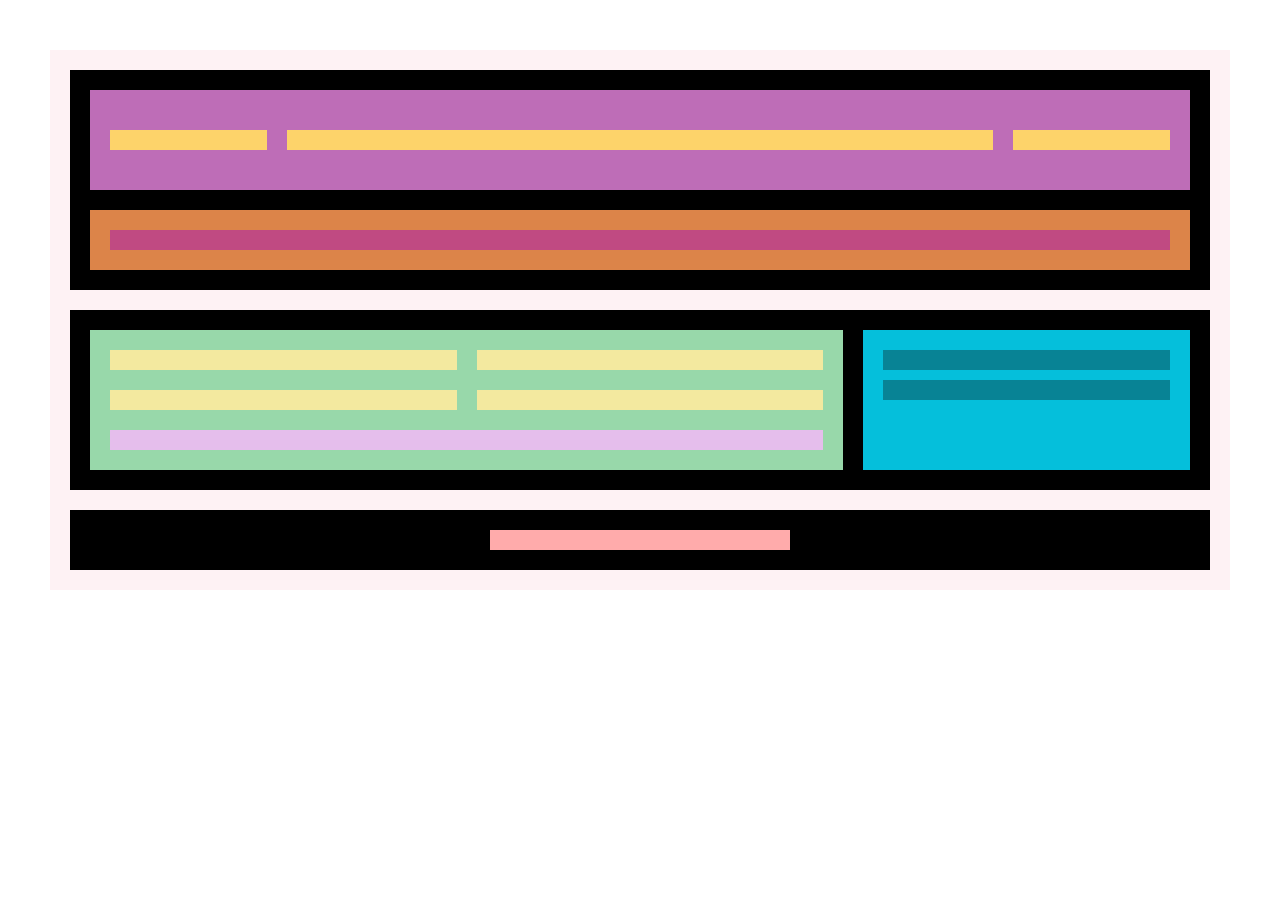
<file: Sprint 1.1 - copia/nivell-1/index.html>
<!DOCTYPE html>
<html lang="en">

<head>
    <meta charset="UTF-8">
    <meta http-equiv="X-UA-Compatible" content="IE=edge">
    <meta name="viewport" content="width=device-width, initial-scale=1.0">
    <title>S1.1 Nivell 1</title>
    <meta name="viewport"
        content="width=device-width, user-scalable=no, initial-scale=1.0, maximum-scale=1.0, minimum-scale=1.0">
    <link rel="stylesheet" href="styles.css">
</head>

<body>
    <div class="general">
        <header class="header">
            <div class="menu">
                <div class="logo"></div>
                <nav class="nav"></nav>
                <div class="rrss"></div>
            </div>
            <div class="principal-text">
                <h1></h1>
            </div>
        </header>
        <section class="section">
            <div class="articles">
                <article class="article"></article>
                <article class="article"></article>
                <article class="article"></article>
                <article class="article"></article>
                <nav class="navegacion"></nav>
            </div>
            <aside class="aside">
                <div class="publi"></div>
                <div class="publi"></div>
            </aside>
        </section>
        <footer class="footer">
            <nav class="final"></nav>
        </footer>
    </div>


</body>

</html>
</file>
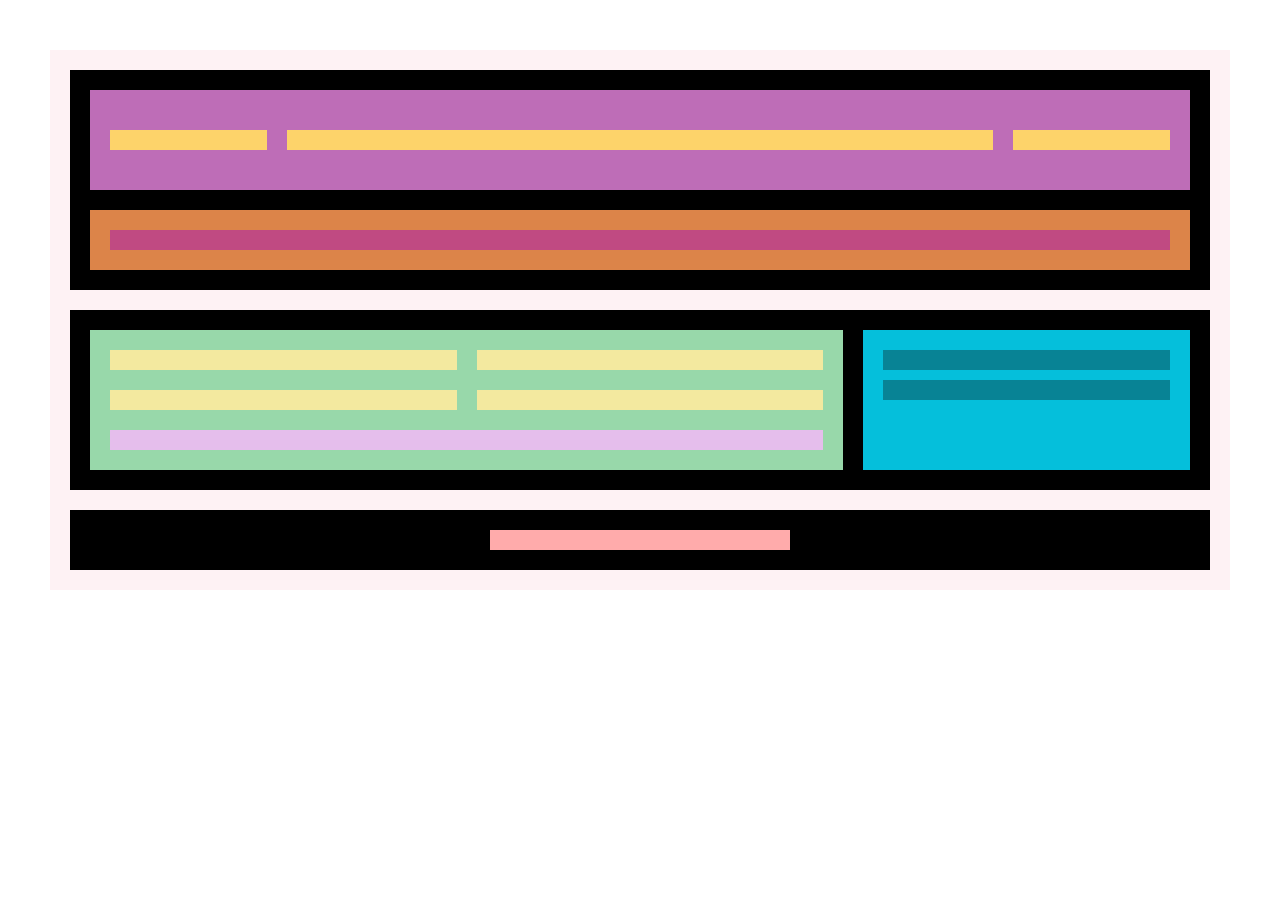
<file: Sprint 1.1 - copia/nivell-2/index.html>
<!DOCTYPE html>
<html lang="en">

<head>
    <meta charset="UTF-8">
    <meta http-equiv="X-UA-Compatible" content="IE=edge">
    <meta name="viewport" content="width=device-width, initial-scale=1.0">
    <title>S1.1 Nivell 2</title>
    <meta name="viewport"
        content="width=device-width, user-scalable=no, initial-scale=1.0, maximum-scale=1.0, minimum-scale=1.0">
    <link rel="stylesheet" href="styles.css">
</head>

<body>
    <div class="general">
        <header class="header">
            <div class="menu">
                <div class="logo"></div>
                <nav class="nav"></nav>
                <div class="rrss"></div>
            </div>
            <div class="principal-text">
                <h1></h1>
            </div>
        </header>
        <section class="section">
            <div class="articles">
                <article class="article"></article>
                <article class="article"></article>
                <article class="article"></article>
                <article class="article"></article>
                <nav class="navegacion"></nav>
            </div>
            <aside class="aside">
                <div class="publi"></div>
                <div class="publi"></div>
            </aside>
        </section>
        <footer class="footer">
            <nav class="final"></nav>
        </footer>
    </div>


</body>

</html>
</file>
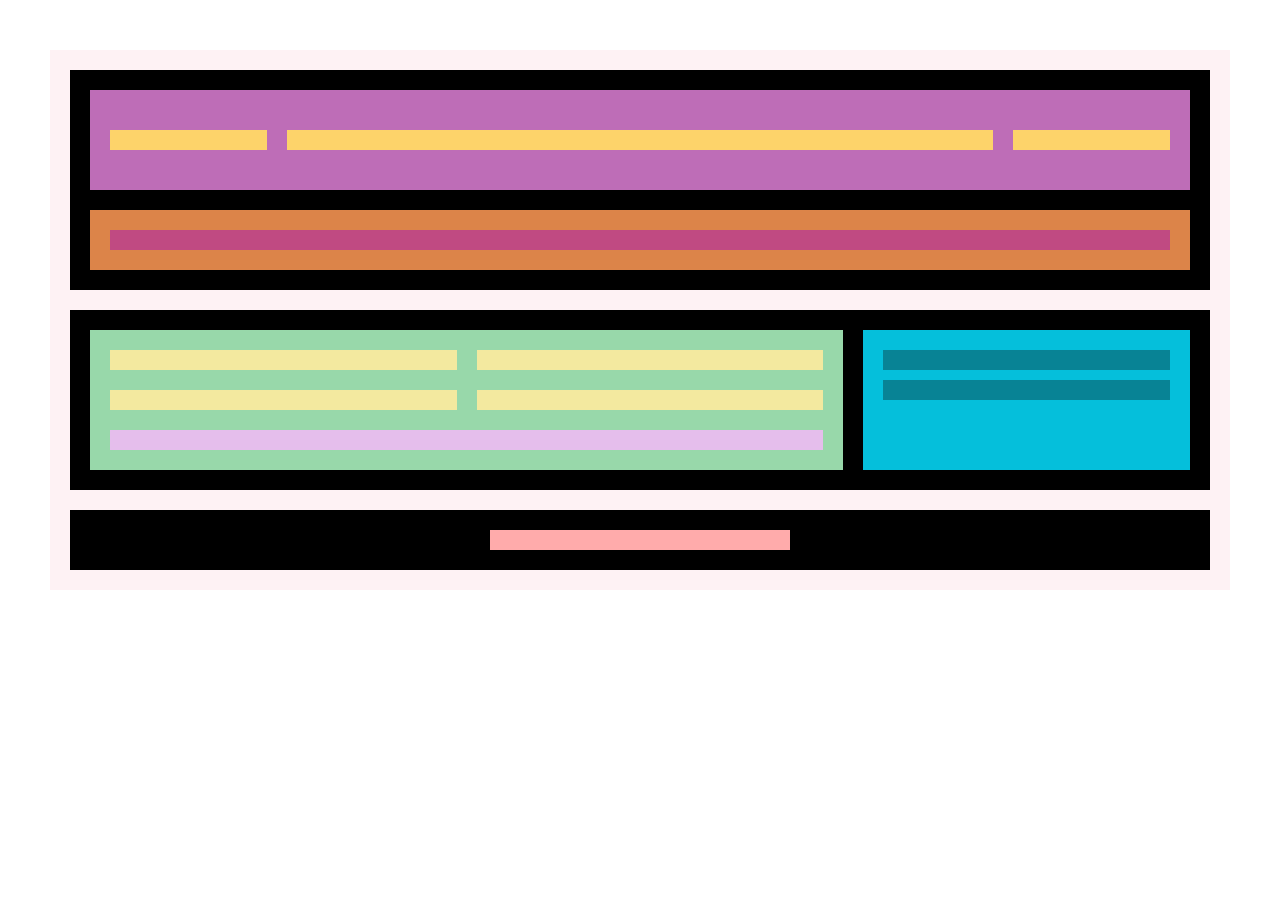
<file: Sprint 1.1 - copia/nivell-3/index.html>
<!DOCTYPE html>
<html lang="en">

<head>
    <meta charset="UTF-8">
    <meta http-equiv="X-UA-Compatible" content="IE=edge">
    <meta name="viewport" content="width=device-width, initial-scale=1.0">
    <title>S1.1 Nivell 3</title>
    <meta name="viewport"
        content="width=device-width, user-scalable=no, initial-scale=1.0, maximum-scale=1.0, minimum-scale=1.0">
    <link rel="stylesheet" href="styles.css">
</head>

<body>
    <div class="general">
        <header class="header">
            <div class="menu">
                <div class="logo"></div>
                <nav class="nav"></nav>
                <div class="rrss"></div>
            </div>
            <div class="principal-text">
                <h1></h1>
            </div>
        </header>
        <section class="section">
            <div class="articles">
                <article class="article"></article>
                <article class="article"></article>
                <article class="article"></article>
                <article class="article"></article>
                <nav class="navegacion"></nav>
            </div>
            <aside class="aside">
                <div class="publi"></div>
                <div class="publi"></div>
            </aside>
        </section>
        <footer class="footer">
            <nav class="final"></nav>
        </footer>
    </div>


</body>

</html>
</file>
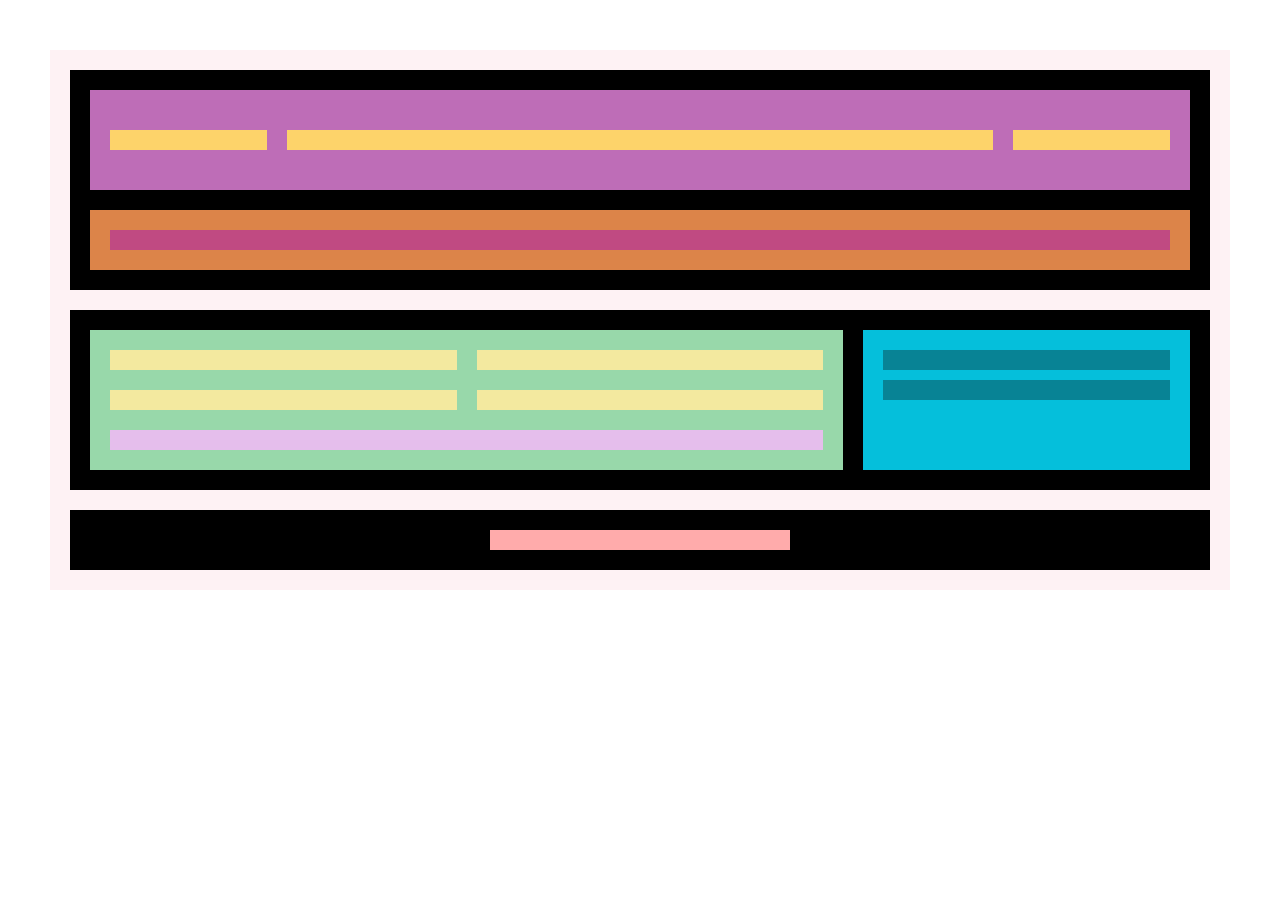
<file: Sprint 1.1/nivell-1/index.html>
<!DOCTYPE html>
<html lang="en">

<head>
    <meta charset="UTF-8">
    <meta http-equiv="X-UA-Compatible" content="IE=edge">
    <meta name="viewport" content="width=device-width, initial-scale=1.0">
    <title>S1.1 Nivell 1</title>
    <meta name="viewport"
        content="width=device-width, user-scalable=no, initial-scale=1.0, maximum-scale=1.0, minimum-scale=1.0">
    <link rel="stylesheet" href="styles.css">
</head>

<body>
    <div class="general">
        <header class="header">
            <div class="menu">
                <div class="logo"></div>
                <nav class="nav"></nav>
                <div class="rrss"></div>
            </div>
            <div class="principal-text">
                <h1></h1>
            </div>
        </header>
        <section class="section">
            <div class="articles">
                <article class="article"></article>
                <article class="article"></article>
                <article class="article"></article>
                <article class="article"></article>
                <nav class="navegacion"></nav>
            </div>
            <aside class="aside">
                <div class="publi"></div>
                <div class="publi"></div>
            </aside>
        </section>
        <footer class="footer">
            <nav class="final"></nav>
        </footer>
    </div>

    <script src="https://cdn.jsdelivr.net/npm/bootstrap@5.0.2/dist/js/bootstrap.bundle.min.js" integrity="sha384-MrcW6ZMFYlzcLA8Nl+NtUVF0sA7MsXsP1UyJoMp4YLEuNSfAP+JcXn/tWtIaxVXM" crossorigin="anonymous"></script>

</body>

</html>
</file>
<file: Sprint 1.1 - copia/nivell-1/styles.css>
* {
    margin: 10px;
    padding: 10px;
    box-sizing: border-box;
}

.general {
    display: flex;
    flex-flow: column nowrap;
    background: #FEF2F4;
    max-width: 1200px;
}

.header {
    background: #000;
    display: flex;
    flex-flow: column nowrap;
}

.menu {
    background: #BE6DB7;
    display: flex;
    flex-flow: row nowrap;
    height: 100px;
    align-items: center;
}

.logo {
    background: #FDD36A;
    flex: 1 1 auto;
}

.nav {
    background: #FDD36A;
    flex: 5 1 auto;
}

.rrss {
    background: #FDD36A;
    flex: 1 1 auto;
}

.principal-text {
    background: #DC8449;
}

h1 {
    background: #C04A82;
}

.section {
    background: #000;
    display: flex;
}

.articles {
    background: #98D8AA;
    flex: 2 1 auto;
    display: flex;
    flex-flow: row wrap;
}

.article {
    background: #F3E99F;
    flex: 1 1 40%;
}

.navegacion {
    background: #E5BEEC;
    flex: 1 1 100%;
}

.aside {
    background: #05BFDB;
    flex: 1 1 auto;
}

.publi {
    background: #088395;
}

.footer {
    background: #000;
    display: flex;
    justify-content: center;
}

.final {
    background: #FFABAB;
    width: 300px;
}


@media (min-width: 768px) and (max-width: 1024px) {
    .section {
        flex-direction: column;
        background: #ffff00;
    }
    .menu {
        height: auto;
    }

    .aside {
        display: flex;
        justify-content: center;
        flex-direction: column;
    }
}

@media (min-width: 320px) and (max-width: 767px) {
    .section {
        flex-direction: column;
        background: #ffff00;
    }

    .menu {
        flex-direction: column;
        flex-flow: column;
        height: auto;
    }

    .logo {
        width: 100%;
    }   

    .nav {
        width: 100%;
    }    

    .rrss {
        width: 100%;
    }

    .aside {
        display: flex;
        justify-content: center;
        background: #ff8000;
        flex-direction: column;
    }
    
    .articles {
        flex-direction: column;
    }

    .publi {
        background: #f7bd56;
    }
}
</file>
<file: Sprint 1.1 - copia/nivell-2/styles.css>
* {
    margin: 10px;
    padding: 10px;
    box-sizing: border-box;
}

.general {
    display: flex;
    flex-flow: column nowrap;
    background: #FEF2F4;
    max-width: 1200px;
}

.header {
    background: #000;
    display: flex;
    flex-flow: column nowrap;
}

.menu {
    background: #BE6DB7;
    display: flex;
    flex-flow: row nowrap;
    height: 100px;
    align-items: center;
}

.logo {
    background: #FDD36A;
    flex: 1 1 auto;
}

.nav {
    background: #FDD36A;
    flex: 5 1 auto;
}

.rrss {
    background: #FDD36A;
    flex: 1 1 auto;
}

.principal-text {
    background: #DC8449;
}

h1 {
    background: #C04A82;
}

.section {
    background: #000;
    display: flex;
}

.articles {
    background: #98D8AA;
    flex: 2 1 auto;
    display: flex;
    flex-flow: row wrap;
}

.article {
    background: #F3E99F;
    flex: 1 1 40%;
}

.navegacion {
    background: #E5BEEC;
    flex: 1 1 100%;
}

.aside {
    background: #05BFDB;
    flex: 1 1 auto;
}

.publi {
    background: #088395;
}

.footer {
    background: #000;
    display: flex;
    justify-content: center;
}

.final {
    background: #FFABAB;
    width: 300px;
}


@media (min-width: 768px) and (max-width: 1024px) {
    .section {
        flex-direction: column;
        background: #ffff00;
    }
    .menu {
        height: auto;
    }

    .aside {
        display: flex;
        justify-content: center;
        flex-direction: column;
    }

    body {
        background: #800080;
    }

}

@media (min-width: 320px) and (max-width: 767px) {
    .section {
        flex-direction: column;
        background: #ffff00;
    }

    .menu {
        flex-direction: column;
        flex-flow: column;
        height: auto;
    }

    .logo {
        width: 100%;
    }    

    .nav {
        width: 100%;
    }    

    .rrss {
        width: 100%;
    }

    .aside {
        display: flex;
        justify-content: center;
        background: #ff8000;
        flex-direction: column;
    }

    .articles {
        flex-direction: column;
    }

    .publi {
        background: #f7bd56;
    }

    body {
            background: #ff0080;
    }
}
</file>
<file: Sprint 1.1 - copia/nivell-3/styles.css>
* {
    margin: 10px;
    padding: 10px;
    box-sizing: border-box;
}

.general {
    display: flex;
    flex-flow: column nowrap;
    background: #FEF2F4;
    max-width: 1200px;
}

.header {
    background: #000;
    display: flex;
    flex-flow: column nowrap;
}

.menu {
    background: #BE6DB7;
    display: flex;
    flex-flow: row nowrap;
    height: 100px;
    align-items: center;
}

.logo {
    background: #FDD36A;
    flex: 1 1 auto;
    transition: background-color 0.3s ease, transform 0.3s ease;
}

.logo:hover {
    animation: changeColorSize 0.3s ease forwards;
}

@keyframes changeColorSize {
    from {
        background: #FDD36A;
        transform: scale(1);
    }

    to {
        background: #ff0000;
        transform: scale(1.2);
    }
}

.nav {
    background: #FDD36A;
    flex: 5 1 auto;
}

.rrss {
    background: #FDD36A;
    flex: 1 1 auto;
}

.principal-text {
    background: #DC8449;
}

h1 {
    background: #C04A82;
}

.section {
    background: #000;
    display: flex;
}

.articles {
    background: #98D8AA;
    flex: 2 1 auto;
    display: flex;
    flex-flow: row wrap;
}

.article {
    background: #F3E99F;
    flex: 1 1 40%;
}

.navegacion {
    background: #E5BEEC;
    flex: 1 1 100%;
}

.aside {
    background: #05BFDB;
    flex: 1 1 auto;
}

.publi {
    background: #088395;
}

.footer {
    background: #000;
    display: flex;
    justify-content: center;
}

.final {
    background: #FFABAB;
    width: 300px;
}


@media (min-width: 768px) and (max-width: 1024px) {
    .section {
        flex-direction: column;
        background: #ffff00;
    }
    .menu {
        height: auto;
    }

    .aside {
        display: flex;
        justify-content: center;
        flex-direction: column;
    }

    body {
        background: #800080;
    }

}

@media (min-width: 320px) and (max-width: 767px) {
    .section {
        flex-direction: column;
        background: #ffff00;
    }

    .menu {
        flex-direction: column;
        flex-flow: column;
        height: auto;
    }

    .logo {
        width: 100%;
    }    

    .nav {
        width: 100%;
    }    

    .rrss {
        width: 100%;
    }

    .aside {
        display: flex;
        justify-content: center;
        background: #ff8000;
        flex-direction: column;
    }

    .articles {
        flex-direction: column;
    }

    .publi {
        background: #f7bd56;
    }

    body {
            background: #ff0080;
    }
}
</file>
<file: Sprint 1.1/nivell-1/styles.css>
* {
    margin: 10px;
    padding: 10px;
    box-sizing: border-box;
}

.general {
    display: flex;
    flex-flow: column nowrap;
    background: #FEF2F4;
    max-width: 1200px;
}

.header {
    background: #000;
    display: flex;
    flex-flow: column nowrap;
}

.menu {
    background: #BE6DB7;
    display: flex;
    flex-flow: row nowrap;
    height: 100px;
    align-items: center;
}

.logo {
    background: #FDD36A;
    flex: 1 1 auto;
}

.nav {
    background: #FDD36A;
    flex: 5 1 auto;
}

.rrss {
    background: #FDD36A;
    flex: 1 1 auto;
}

.principal-text {
    background: #DC8449;
}

h1 {
    background: #C04A82;
}

.section {
    background: #000;
    display: flex;
}

.articles {
    background: #98D8AA;
    flex: 2 1 auto;
    display: flex;
    flex-flow: row wrap;
}

.article {
    background: #F3E99F;
    flex: 1 1 40%;
}

.navegacion {
    background: #E5BEEC;
    flex: 1 1 100%;
}

.aside {
    background: #05BFDB;
    flex: 1 1 auto;
}

.publi {
    background: #088395;
}

.footer {
    background: #000;
    display: flex;
    justify-content: center;
}

.final {
    background: #FFABAB;
    width: 300px;
}


@media (min-width: 768px) and (max-width: 1024px) {
    .section {
        flex-direction: column;
        background: #ffff00;
    }
    .menu {
        height: auto;
    }

    .aside {
        display: flex;
        justify-content: center;
        flex-direction: column;
    }
}

@media (min-width: 320px) and (max-width: 767px) {
    .section {
        flex-direction: column;
        background: #ffff00;
    }

    .menu {
        flex-direction: column;
        flex-flow: column;
        height: auto;
    }

    .logo {
        width: 100%;
    }   

    .nav {
        width: 100%;
    }    

    .rrss {
        width: 100%;
    }

    .aside {
        display: flex;
        justify-content: center;
        background: #ff8000;
        flex-direction: column;
    }
    
    .articles {
        flex-direction: column;
    }

    .publi {
        background: #f7bd56;
    }
}
</file>
